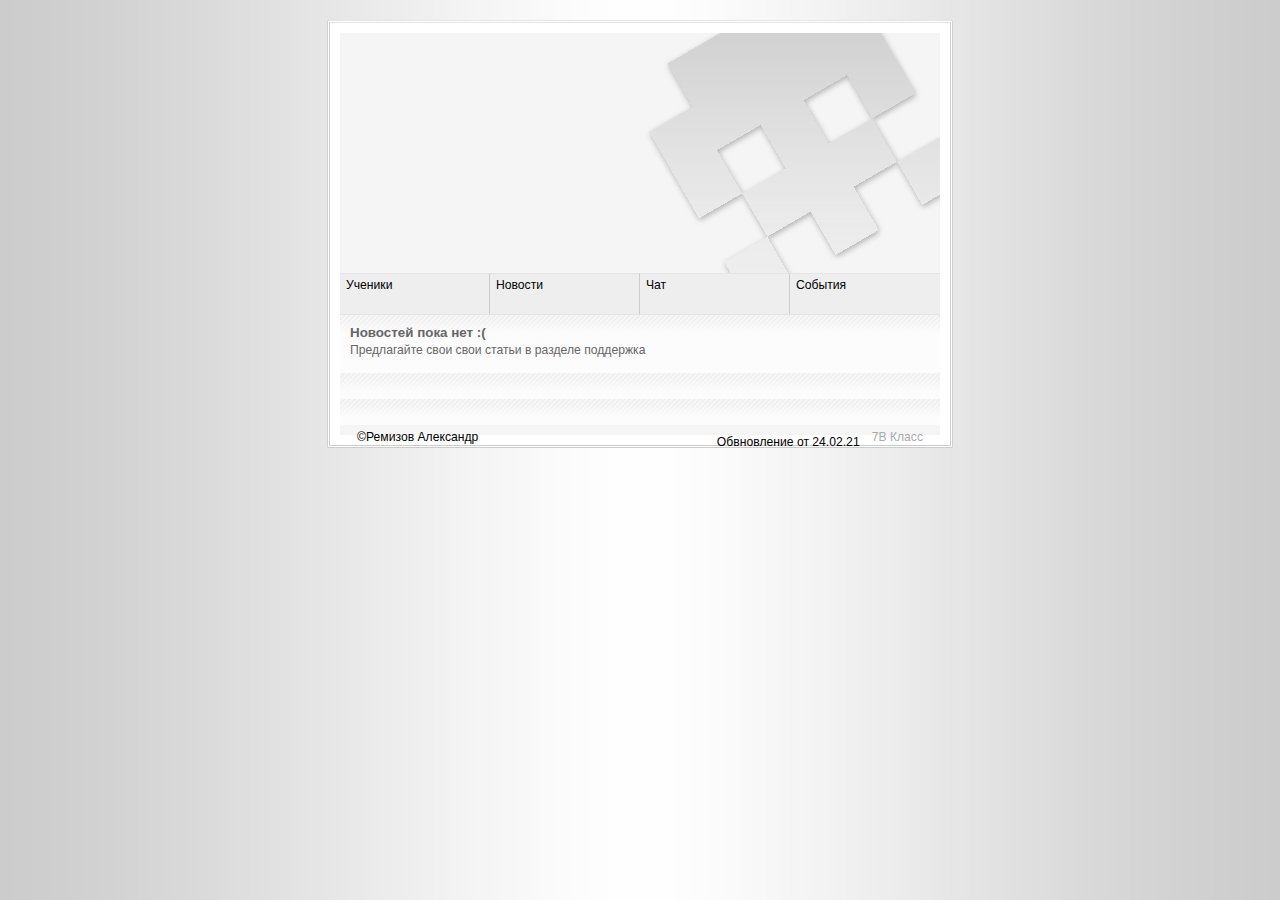
<file: index.html>
﻿<!DOCTYPE html>
<head>
<title>7В</title>
<meta http-equiv="content-type" content="text/html; charset=utf-8"/>
<meta name="description" content="description"/>
<meta name="keywords" content="keywords"/>
<meta name="author" content="Arcsin, http://shablonfree.ru/"/>
<link rel="stylesheet" type="text/css" href="default.css"/>
<script src="//code-ya.jivosite.com/widget/g3xGhSOZob" async></script>
</head>
<body>
<div class="main">
	<div class="container"><div class="inner_copy"><div class="inner_copy">Администратор Александр Ремизов</div></div>
		<div class="gfx"><a href="#"><span></span></a></div>
		<div class="menu">
			<a href="portfo.html"><span>Ученики</span></a>
			<a href="index.html"><span>Новости</span></a>
			<a href="chat.html"><span>Чат</span></a>
			<a href="sob.html" id="last"><span>События</span></a>
		</div>
		<div class="content">
			<div class="item">
				<h1>Новостей пока нет :(</h1>
				<p>Предлагайте свои свои статьи в разделе поддержка</p>
				<p>          </p>
			</div>
			<div class="item">
				<h1>         </h1>
				<p>            </p>
				<p>          </p>
			</div>
			<div class="item">
				<h1>     </h1>
				<p>     </p>
			</div>
		</div>
		<div class="footer">
			<span class="right">7В Класс</span>
			<span class="left">©Ремизов Александр</div>
			<div class="right">Обвновление от 24.02.21</div>
		</div>
	</div>
</div>
</body>
</html>
</file>
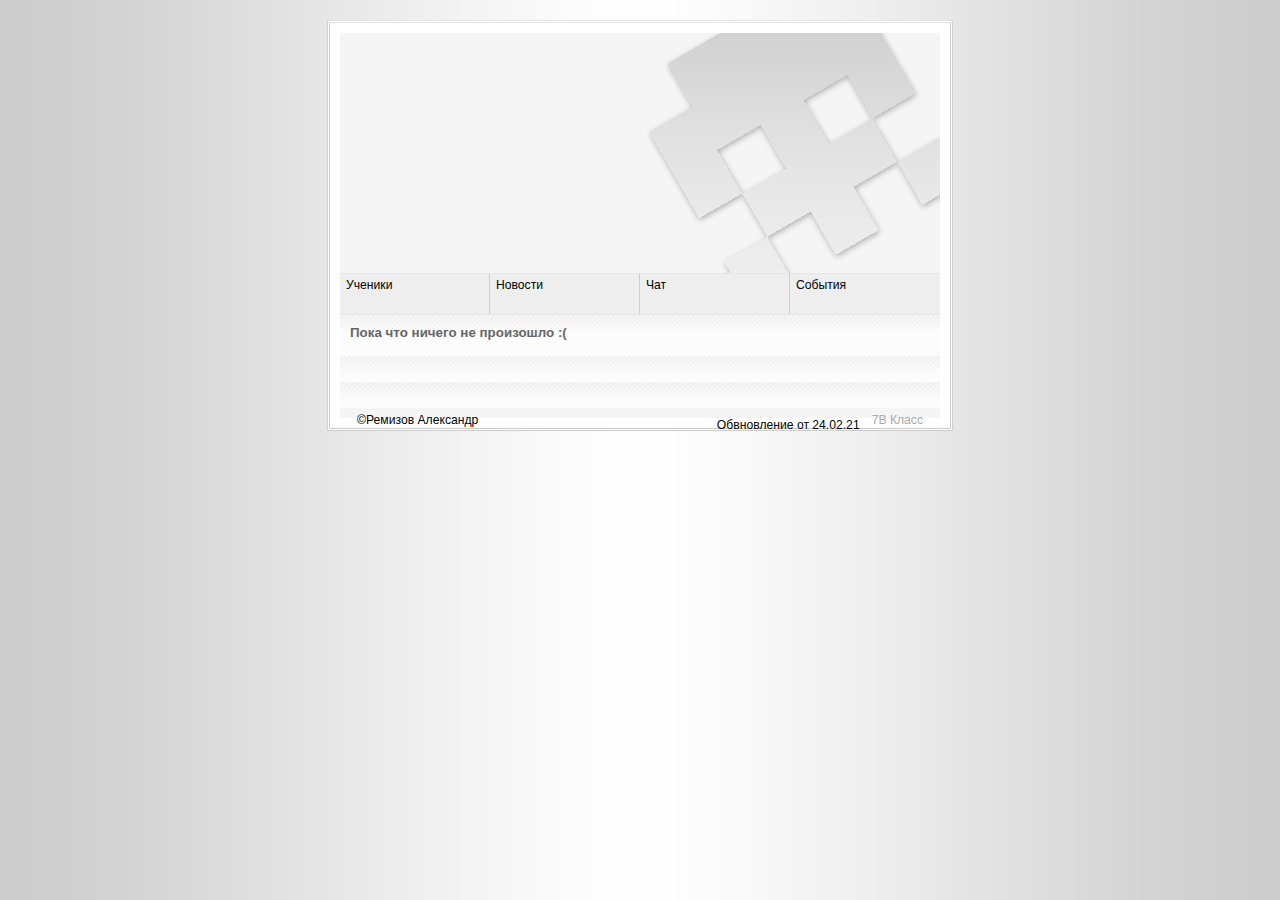
<file: sob.html>
<!DOCTYPE html>
<head>
<title>7В</title>
<meta http-equiv="content-type" content="text/html; charset=utf-8"/>
<meta name="description" content="description"/>
<meta name="keywords" content="keywords"/>
<meta name="author" content="Arcsin, http://shablonfree.ru/"/>
<link rel="stylesheet" type="text/css" href="default.css"/>
<script src="//code-ya.jivosite.com/widget/g3xGhSOZob" async></script>
</head>
<body>
<div class="main">
	<div class="container"><div class="inner_copy"><div class="inner_copy">Администратор Александр Ремизов</div></div>
		<div class="gfx"><a href="#"><span></span></a></div>
		<div class="menu">
			<a href="portfo.html"><span>Ученики</span></a>
			<a href="index.html"><span>Новости</span></a>
			<a href="chat.html"><span>Чат</span></a>
			<a href="sob.html" id="last"><span>События</span></a>
		</div>
		<div class="content">
			<div class="item">
				<h1>Пока что ничего не произошло :(</h1>
				<p>      </p>
				<p>          </p>
			</div>






			<div class="item">
				<h1>         </h1>
				<p>            </p>
				<p>          </p>
			</div>
			<div class="item">
				<h1>     </h1>
				<p>     </p>
			</div>
		</div>
		<div class="footer">
			<span class="right">7В Класс</span>
			<span class="left">©Ремизов Александр</div>
			<div class="right">Обвновление от 24.02.21</div>
		</div>
	</div>
</div>
</body>
</html>
</file>
<file: default.css>
.inner_copy, .inner_copy a {border:0;float:right;background:#fff;color:#f00;width:50%;line-height:10px;font-size:10px;margin:-220% 0 0 0;overflow:hidden;padding:0}
* {color:#000;text-decoration:none}
body {background:#CCC url(img/bg.gif) repeat-y fixed bottom center;color:#333;margin:20px 0;text-align:center;font:normal 0.76em sans-serif,Arial}
.gfx a {background:#F5F5F5 url(img/bright_pixel.gif) no-repeat;display:block;height:240px}
.center {text-align:center}
/* header */
.header {background:#FFF;border-bottom:1px solid #E5E5E5;font:bold 2.6em Arial;line-height:3em}
/* main */
.main {background:#FFF;border:3px double #EEE;border-color:#E4E4E4 #CFCFCF #CCC #CFCFCF;margin:20px auto 4px auto;text-align:left;width:620px}
.container {margin:10px}
/* menu */
.menu a {background:#EEE;border-right:1px solid #CECECE;border-top:1px solid #E5E5E5;color:#888;float:left;padding-top:4px;width:149px;height:36px}
.menu a span {padding-left:6px}
.menu a:hover {background:#EEE url(img/bgmenu.gif) repeat-x;color:#555}
.menu a#last {width:150px;border-right:none}
/* content */
.content {background:#F5F5F5;border-top:1px solid #E5E5E5;clear:both}
.content h1 {margin:0;font:bold 1.1em sans-serif,Arial;color:#666}
.content p {margin:3px 0 6px;color:#666}
.item {background:#FCFCFC url(img/bgitem.gif) repeat-x;padding:10px}
/* footer */
.footer {padding:5px;background:#F5F5F5;color:#666}
.footer .left, .footer .right {padding:0 12px}
.footer .right, .footer .right a {color:#AAA}
.footer .right a:hover {color:#444}
/* floats */
.left {float:left}
.right {float:right}
.clearer {clear:both}
</file>
